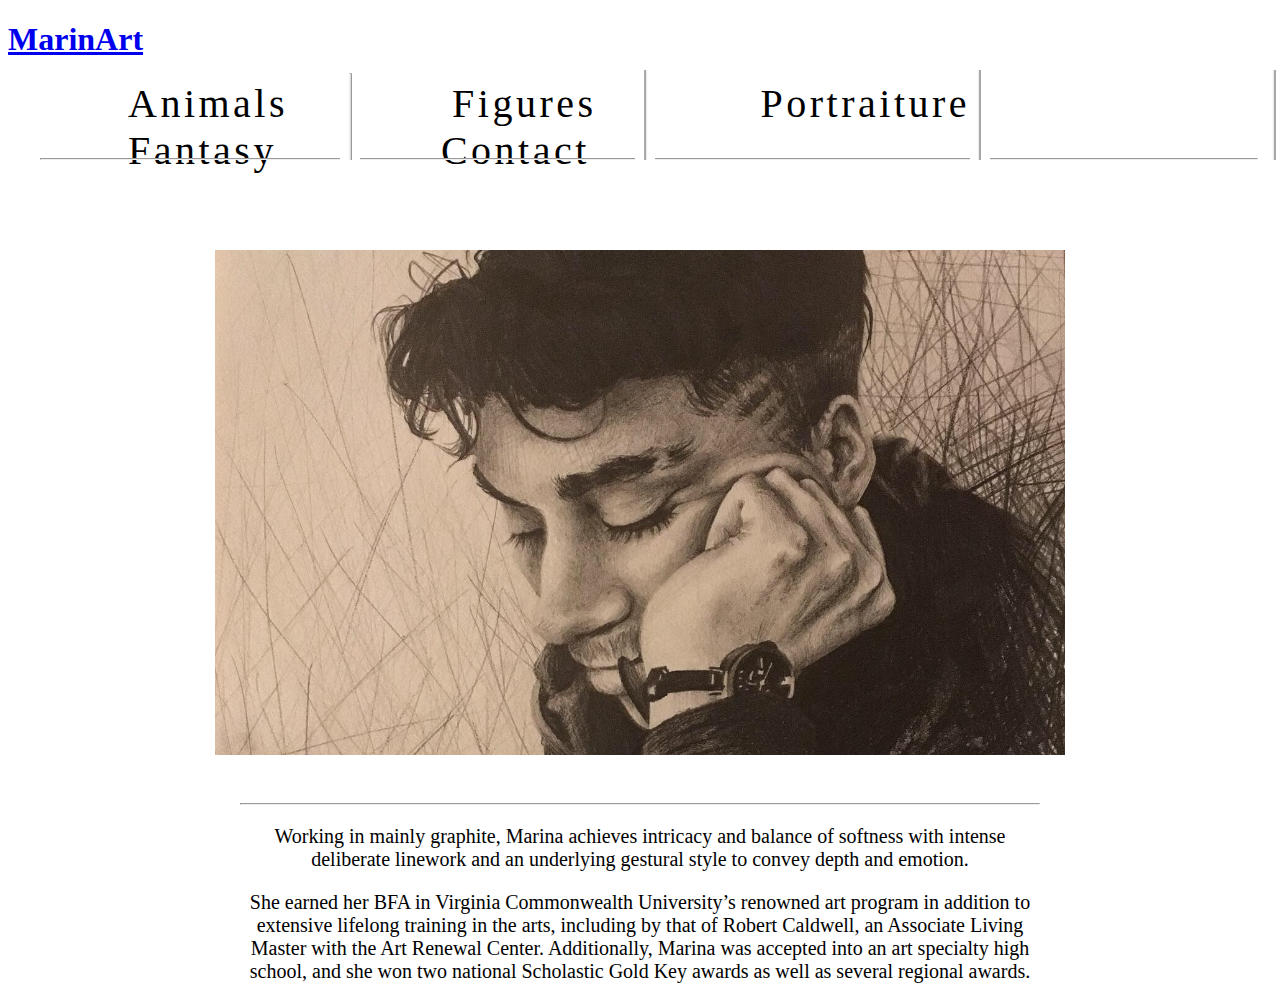
<file: index.html>
<!DOCTYPE html>
<html lang="en">
	<head>
		<title>Marinart Home</title>
		<link rel="stylesheet" href="css/marinart-style.css">
	</head>
	<body>
				<! –– BEGIN HEADING ––>
	<header>
		<h1><a href="index.html">MarinArt</a></h1>
	<nav>
	<ul>
		<li><a href="marinart-animals.html">Animals</a></li>
		<li><a href="marinart-figures.html">Figures</a></li>
		<li><a href="marinart-portraiture.html">Portraiture</a></li>
		<li><a href="marinart-fantasy.html">Fantasy</a></li>
		<li><a href="contact-page.html">Contact</a></li>
	</ul>
	</nav>
<hr id="top-line">
<img src="images/vline1.png" alt="vertical line border" width="20" height="90" id="vline1">
<img src="images/vline2.png" alt="vertical line border" width="20" height="90" id="vline2">
<img src="images/vline3.png" alt="vertical line border" width="20" height="90" id="vline3">
<img src="images/vline4.png" alt="vertical line border" width="20" height="90" id="vline4">
	</header>
				<! –– END HEADING ––>
	<main>
		<img src="images/homeimage1.jpg" alt="portrait of a man resting his head" width="850" height="505" style="vertical-align:middle" id="picture1">
	<article id="artist-statement">
<hr>
	<p>Working in mainly graphite, Marina achieves intricacy and balance of softness with intense deliberate linework and an underlying gestural style to convey depth and emotion.</p>
		<p>She earned her BFA in Virginia Commonwealth University’s renowned art program in addition to extensive lifelong training in the arts, including by that of Robert Caldwell, an Associate Living Master with the Art Renewal Center. Additionally, Marina was accepted into an art specialty high school, and she won two national Scholastic Gold Key awards as well as several regional awards.</p>
	</article>
	</main>
	</body>
</html>
</file>
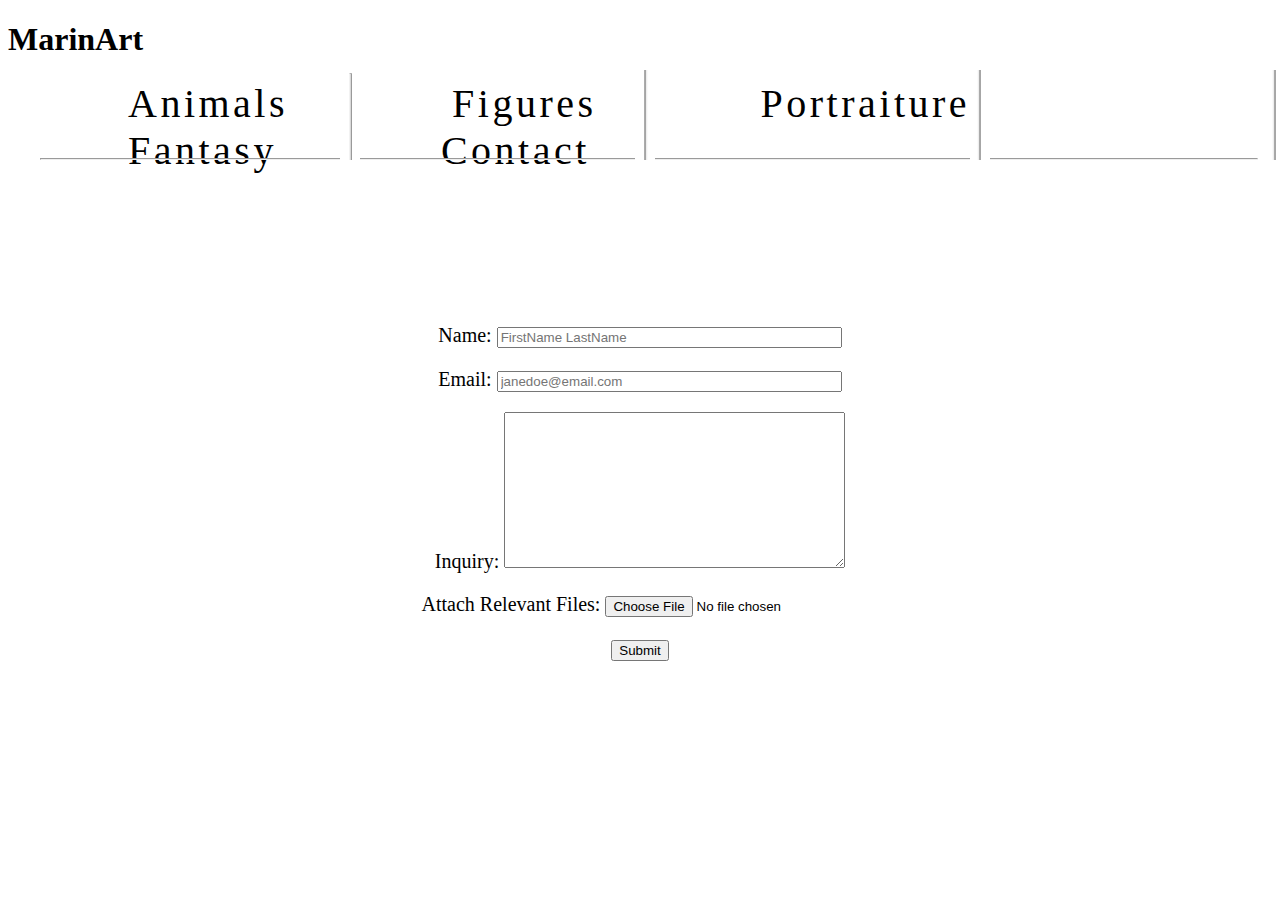
<file: contact-page.html>
<!DOCTYPE html>
<html lang="en">
	<head>
		<title>Marinart Contact</title>
		<link rel="stylesheet" href="css/contact-page-style.css">
	</head>
	<body>
				<! –– BEGIN HEADING ––>
	<header>
		<h1><a href="index.html">MarinArt</a></h1>
	<nav>
	<ul>
		<li><a href="marinart-animals.html">Animals</a></li>
		<li><a href="marinart-figures.html">Figures</a></li>
		<li><a href="marinart-portraiture.html">Portraiture</a></li>
		<li><a href="marinart-fantasy.html">Fantasy</a></li>
		<li><a href="contact-page.html">Contact</a></li>
	</ul>
	</nav>
<hr id="top-line">
<img src="images/vline1.png" alt="vertical line border" width="20" height="90" id="vline1">
<img src="images/vline2.png" alt="vertical line border" width="20" height="90" id="vline2">
<img src="images/vline3.png" alt="vertical line border" width="20" height="90" id="vline3">
<img src="images/vline4.png" alt="vertical line border" width="20" height="90" id="vline4">
	</header>
				<! –– END HEADING ––>
	<main>
<p>Name: <input type="text" name="Name" size="40" placeholder="FirstName LastName"></p>
<p>Email: <input type="text" name="Email" size="40" placeholder="janedoe@email.com"></p>
<p>Inquiry: <textarea id="text" name="Inquiry" rows="10" cols="40"></textarea></p>
<p>Attach Relevant Files: <input type="file" name="File-Upload"></p>
<p><input type="submit" value="Submit">
	</main>
	</body>
	</html>
</file>
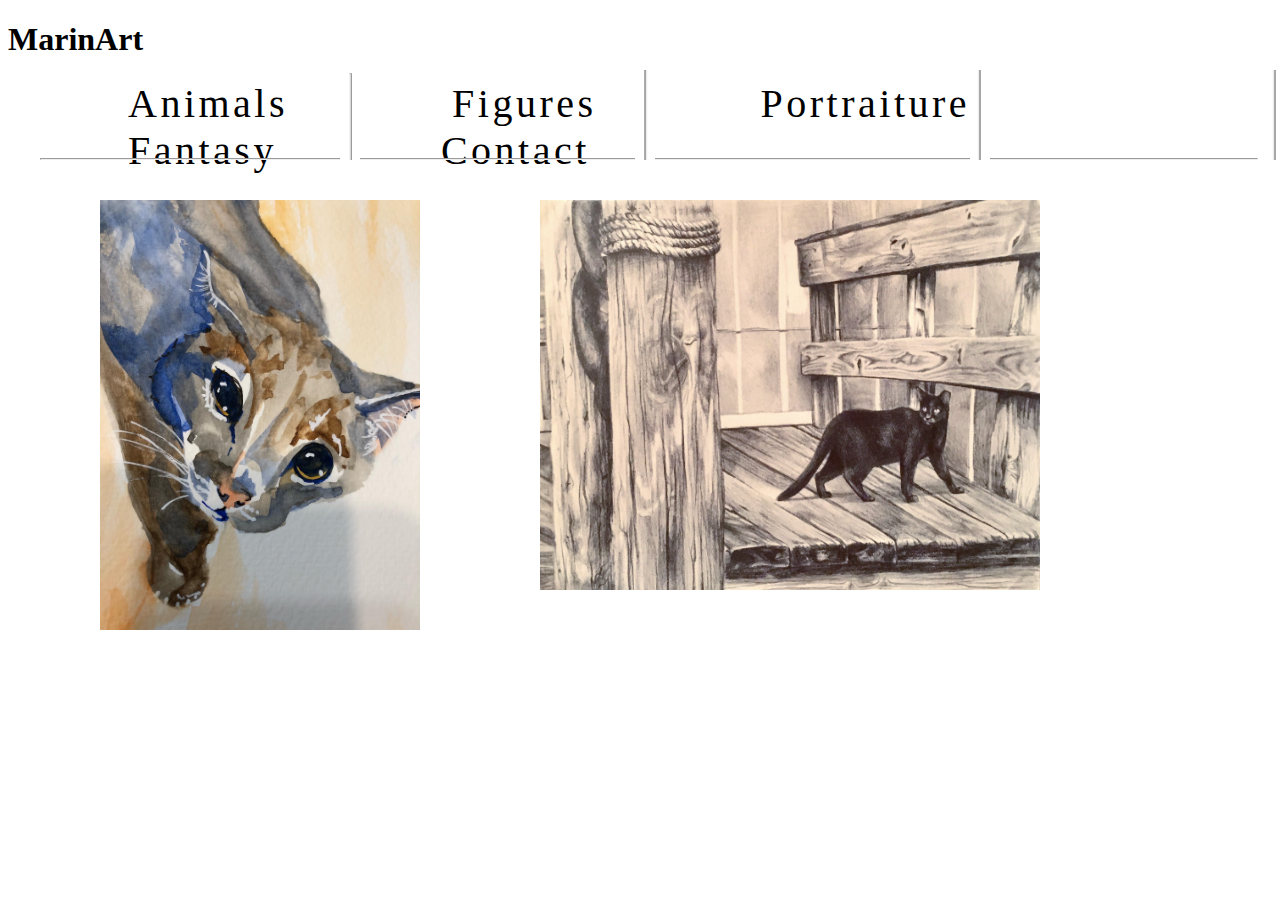
<file: marinart-animals.html>
<!DOCTYPE html>
<html lang="en">
	<head>
		<title>Marinart Portraiture</title>
		<link rel="stylesheet" href="css/animals-style.css">
	</head>
	<body>
				<! –– BEGIN HEADING ––>
	<header>
		<h1><a href="index.html">MarinArt</a></h1>
	<nav>
	<ul>
		<li><a href="marinart-animals.html">Animals</a></li>
		<li><a href="marinart-figures.html">Figures</a></li>
		<li><a href="marinart-portraiture.html">Portraiture</a></li>
		<li><a href="marinart-fantasy.html">Fantasy</a></li>
		<li><a href="contact-page.html">Contact</a></li>
	</ul>
	</nav>
<hr id="top-line">
<img src="images/vline1.png" alt="vertical line border" width="20" height="90" id="vline1">
<img src="images/vline2.png" alt="vertical line border" width="20" height="90" id="vline2">
<img src="images/vline3.png" alt="vertical line border" width="20" height="90" id="vline3">
<img src="images/vline4.png" alt="vertical line border" width="20" height="90" id="vline4">
	</header>
				<! –– END HEADING ––>
<img src="images/ani1.jpg" alt="watercolor cat portrait" width="320" height="430" id="ani1">
<img src="images/ani2.jpg" alt="black cat on a pier" width="500" height="390" id="ani2">
	</body>
</html>
</file>
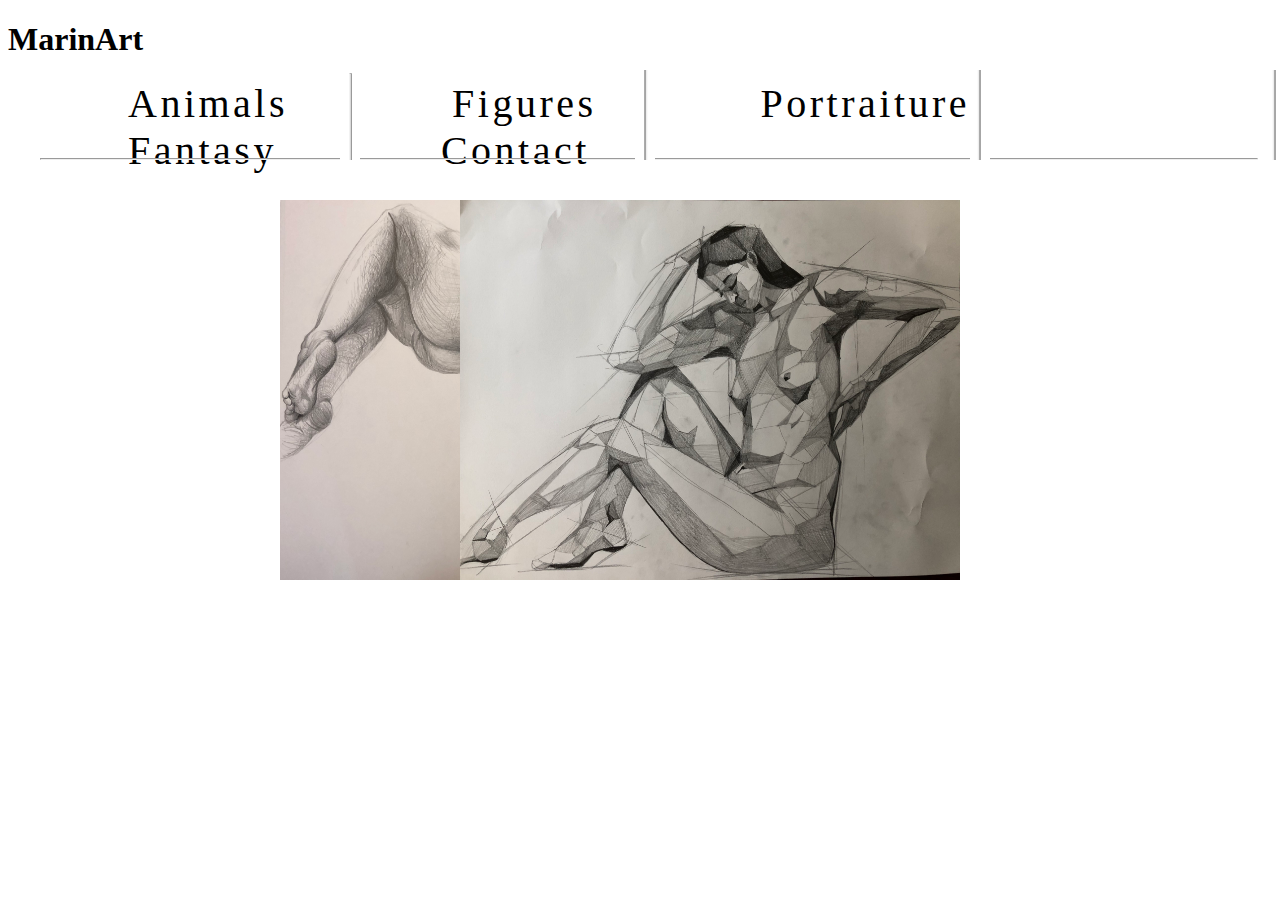
<file: marinart-figures.html>
<!DOCTYPE html>
<html lang="en">
	<head>
		<title>Marinart Portraiture</title>
		<link rel="stylesheet" href="css/figures-style.css">
	</head>
	<body>
				<! –– BEGIN HEADING ––>
	<header>
		<h1><a href="index.html">MarinArt</a></h1>
	<nav>
	<ul>
		<li><a href="marinart-animals.html">Animals</a></li>
		<li><a href="marinart-figures.html">Figures</a></li>
		<li><a href="marinart-portraiture.html">Portraiture</a></li>
		<li><a href="marinart-fantasy.html">Fantasy</a></li>
		<li><a href="contact-page.html">Contact</a></li>
	</ul>
	</nav>
<hr id="top-line">
<img src="images/vline1.png" alt="vertical line border" width="20" height="90" id="vline1">
<img src="images/vline2.png" alt="vertical line border" width="20" height="90" id="vline2">
<img src="images/vline3.png" alt="vertical line border" width="20" height="90" id="vline3">
<img src="images/vline4.png" alt="vertical line border" width="20" height="90" id="vline4">
	</header>
				<! –– END HEADING ––>
<img src="images/fig1.jpg" alt="nude portrait of woman with curly hair" width="500" height="380" id="fig1">
<img src="images/fig2.jpg" alt="geometric style nude portrait of a woman" width="500" height="380" id="fig2">
	</body>
</html>
</file>
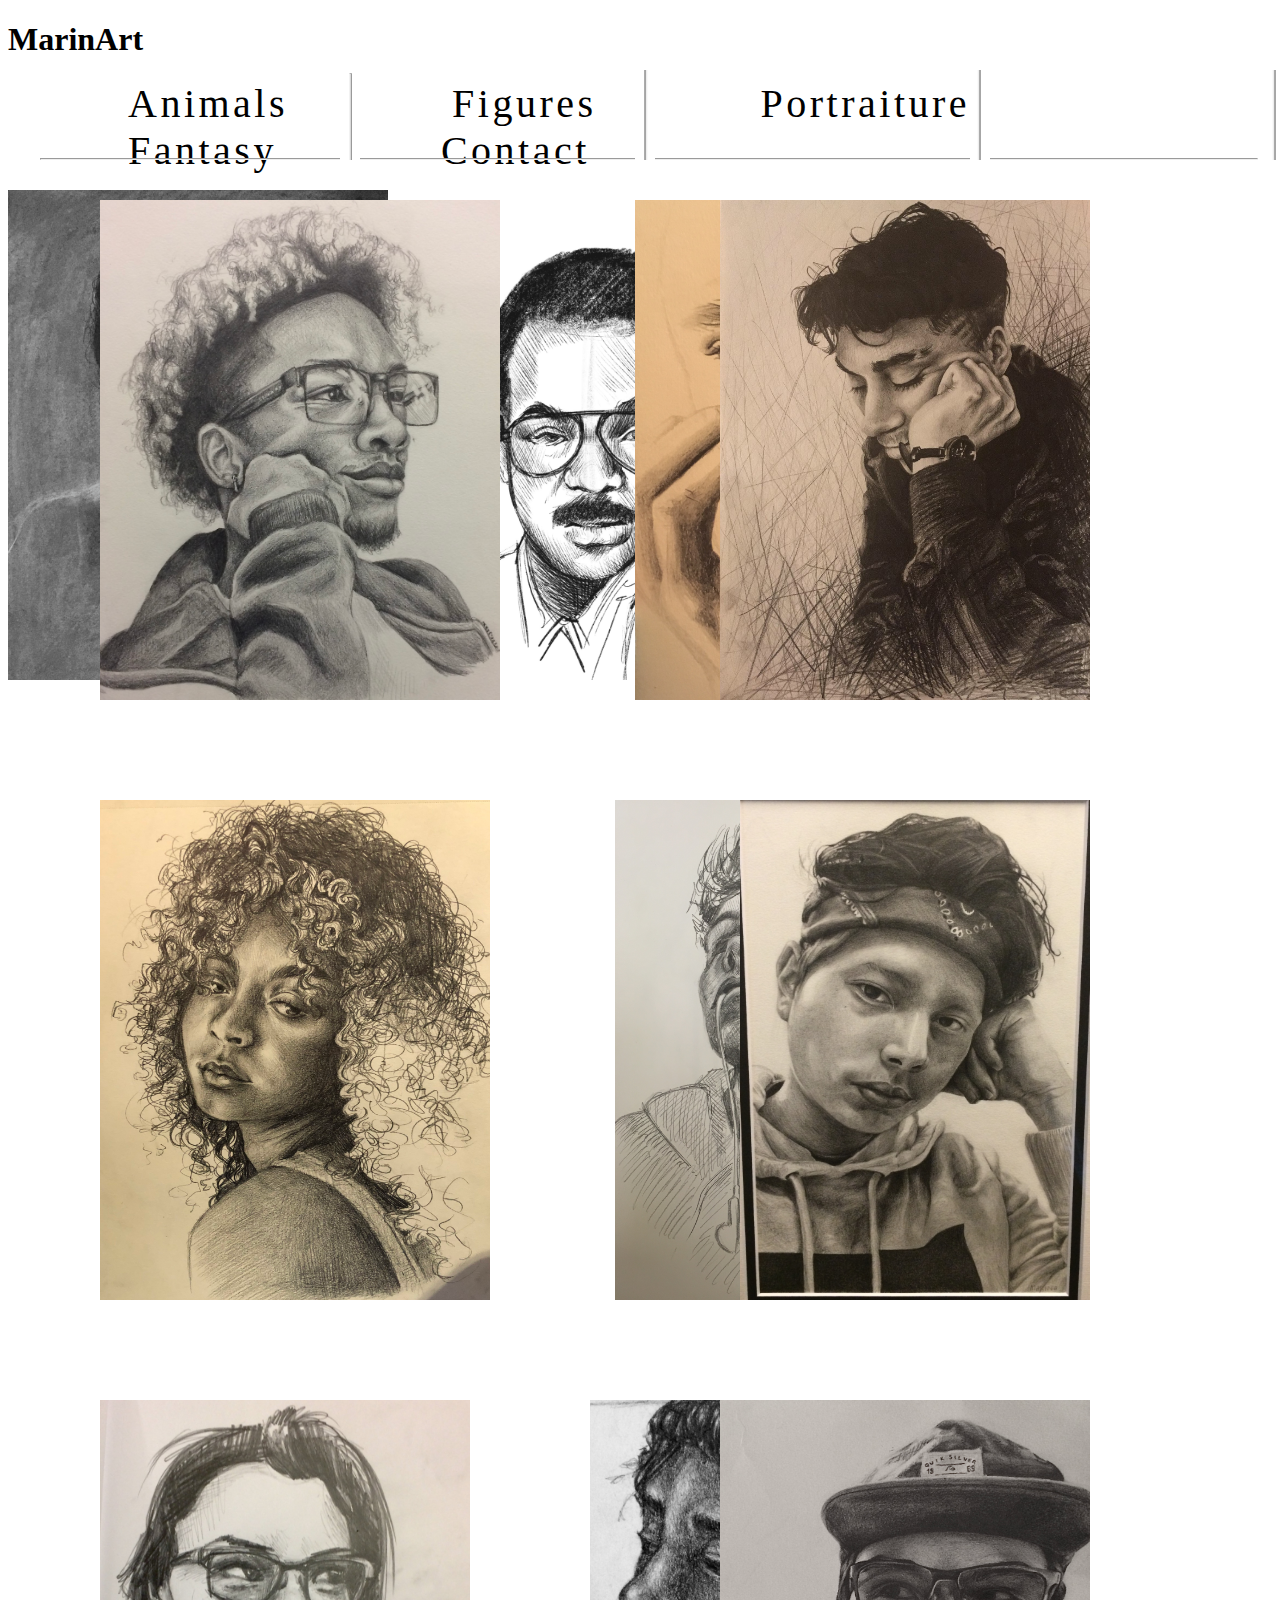
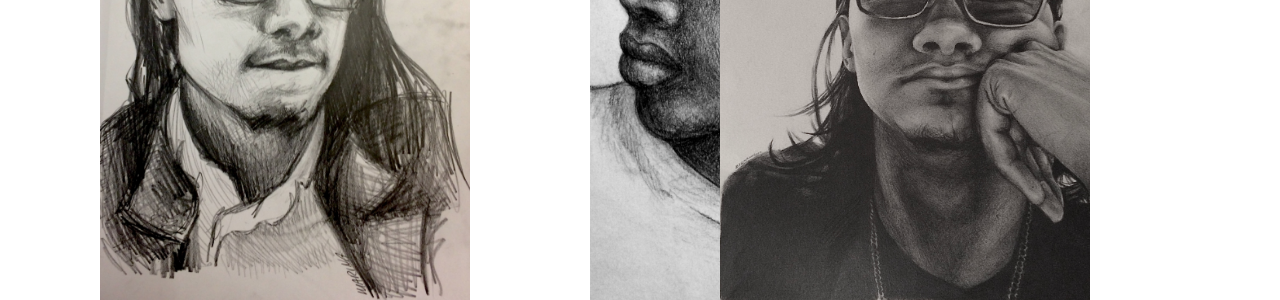
<file: marinart-portraiture.html>
<!DOCTYPE html>
<html lang="en">
	<head>
		<title>Marinart Portraiture</title>
		<link rel="stylesheet" href="css/portraiture-style.css">
	</head>
	<body>
				<! –– BEGIN HEADING ––>
	<header>
		<h1><a href="index.html">MarinArt</a></h1>
	<nav>
	<ul>
		<li><a href="marinart-animals.html">Animals</a></li>
		<li><a href="marinart-figures.html">Figures</a></li>
		<li><a href="marinart-portraiture.html">Portraiture</a></li>
		<li><a href="marinart-fantasy.html">Fantasy</a></li>
		<li><a href="contact-page.html">Contact</a></li>
	</ul>
	</nav>
<hr id="top-line">
<img src="images/vline1.png" alt="vertical line border" width="20" height="90" id="vline1">
<img src="images/vline2.png" alt="vertical line border" width="20" height="90" id="vline2">
<img src="images/vline3.png" alt="vertical line border" width="20" height="90" id="vline3">
<img src="images/vline4.png" alt="vertical line border" width="20" height="90" id="vline4">
	</header>
				<! –– END HEADING ––>
<img src="images/pic1.jpg" alt="boy with glasses" width="400" height="500" id="pic1">
<img src="images/pic2.jpg" alt="eye closeup with hands" width="350" height="500" id="pic2">
<img src="images/pic3.jpg" alt="portrait of a man resting his head" width="370" height="500" id="pic3">
<img src="images/pic4.jpg" alt="girl with curly hair" width="390" height="500" id="pic4">
<img src="images/pic5.jpg" alt="boy looking up" width="390" height="500" id="pic5">
<img src="images/pic6.jpg" alt="boy resting on fist" width="350" height="500" id="pic6">
<img src="images/pic7.jpg" alt="boy biting his lip" width="370" height="500" id="pic7">
<img src="images/pic8.png" alt="man looking away" width="430" height="500" id="pic8">
<img src="images/pic9.jpg" alt="boy looking distant" width="370" height="500" id="pic9">
<img src="images/pic10.png" alt="portrait of a woman looking right" width="380" height="490" id="pic10">
<img src="images/pic11.jpg" alt="man with glasses and arched eyebrow" width="390" height="460" id="pic11">
	</body>
</html>
</file>
<file: css/marinart-style.css>
/* comment out */

/* Navigation Links */
nav ul li{
	text-align: center;
	font-family: "Ephesis", cursive;
	font-size: 40px;
	list-style-type: none;
	letter-spacing: 3.5px;
	display: inline-block;
	margin: 0 80px;
}
nav ul li a{
	text-decoration: none;
	color: #000000;
}
nav ul li a:hover{
	color: #FF8DA1;
}
/* Outline Bordering Navigation Section */
#top-line{
	position: absolute;
	top: 150px;
	left: 40px;
	width: 95%;
}
#vline1{
	position:absolute;
	top: 70px;
	left: 340px;
}
#vline2{
	position:absolute;
	top: 70px;
	left: 635px;
}
#vline3{
	position:absolute;
	top: 70px;
	left: 970px;
}
#vline4{
	position:absolute;
	top: 70px;
	left: 1265px;
}
/* Homepage Substance */
#picture1{
	position: relative;
	top: 60px;
	margin-left: auto;
	margin-right: auto;
	display: block;
}
#artist-statement{
position: relative;
	top:100px;
	margin-left: auto;
	margin-right: auto;
	max-width: 800px;
}
p{
	text-align: center;
	font-family: "EB Garamond", serif;
	font-size: 20px;
}
</file>
<file: css/contact-page-style.css>
/* comment out */

/* Navigation Links */
nav ul li{
	text-align: center;
	font-family: "Ephesis", cursive;
	font-size: 40px;
	list-style-type: none;
	letter-spacing: 3.5px;
	display: inline-block;
	margin: 0 80px;
}
/*nav ul li a{
	text-decoration: none;
	color: #000000;
}
nav ul li a:hover{
	color: #FF8DA1;
}*/
a{
	text-decoration: none;
	color: #000000;
}
a:hover{
	color: #FF8DA1;
}
/* Outline Bordering Navigation Section */
#top-line{
	position: absolute;
	top: 150px;
	left: 40px;
	width: 95%;
}
#vline1{
	position:absolute;
	top: 70px;
	left: 340px;
}
#vline2{
	position:absolute;
	top: 70px;
	left: 635px;
}
#vline3{
	position:absolute;
	top: 70px;
	left: 970px;
}
#vline4{
	position:absolute;
	top: 70px;
	left: 1265px;
}
/* Homepage Substance */
main{
	text-align: center;
	font-family: EB Garamond;
	font-size: 20px;
	position:relative;
	top:130px;
}
</file>
<file: css/animals-style.css>
/* comment out */

/* Navigation Links */
nav ul li{
	text-align: center;
	font-family: "Ephesis", cursive;
	font-size: 40px;
	list-style-type: none;
	letter-spacing: 3.5px;
	display: inline-block;
	margin: 0 80px;
}
/*nav ul li a{
	text-decoration: none;
	color: #000000;
}
nav ul li a:hover{
	color: #FF8DA1;
}*/
a{
	text-decoration: none;
	color: #000000;
}
a:hover{
	color: #FF8DA1;
}
/* Outline Bordering Navigation Section */
#top-line{
	position: absolute;
	top: 150px;
	left: 40px;
	width: 95%;
}
#vline1{
	position:absolute;
	top: 70px;
	left: 340px;
}
#vline2{
	position:absolute;
	top: 70px;
	left: 635px;
}
#vline3{
	position:absolute;
	top: 70px;
	left: 970px;
}
#vline4{
	position:absolute;
	top: 70px;
	left: 1265px;
}
/* Homepage Substance */
#ani1{
	position:absolute;
	top: 200px;
	left: 100px;
	display: block;
}
#ani2{
	margin-left: auto;
	margin-right: auto;
	position: absolute;
	top: 200px;
	left: 540px;
	display: block;
}
body{
	padding-bottom: 50px;
}
</file>
<file: css/figures-style.css>
/* comment out */

/* Navigation Links */
nav ul li{
	text-align: center;
	font-family: "Ephesis", cursive;
	font-size: 40px;
	list-style-type: none;
	letter-spacing: 3.5px;
	display: inline-block;
	margin: 0 80px;
}
/*nav ul li a{
	text-decoration: none;
	color: #000000;
}
nav ul li a:hover{
	color: #FF8DA1;
}*/
a{
	text-decoration: none;
	color: #000000;
}
a:hover{
	color: #FF8DA1;
}
/* Outline Bordering Navigation Section */
#top-line{
	position: absolute;
	top: 150px;
	left: 40px;
	width: 95%;
}
#vline1{
	position:absolute;
	top: 70px;
	left: 340px;
}
#vline2{
	position:absolute;
	top: 70px;
	left: 635px;
}
#vline3{
	position:absolute;
	top: 70px;
	left: 970px;
}
#vline4{
	position:absolute;
	top: 70px;
	left: 1265px;
}
/* Homepage Substance */
#fig1{
	position:absolute;
	top: 200px;
	left: 280px;
	display: block;
}
#fig2{
	position: absolute;
	top: 200px;
	right: 320px;
	display: block;
}
body{
	padding-bottom: 50px;
}
</file>
<file: css/portraiture-style.css>
/* comment out */

/* Navigation Links */
nav ul li{
	text-align: center;
	font-family: "Ephesis", cursive;
	font-size: 40px;
	list-style-type: none;
	letter-spacing: 3.5px;
	display: inline-block;
	margin: 0 80px;
}
/*nav ul li a{
	text-decoration: none;
	color: #000000;
}
nav ul li a:hover{
	color: #FF8DA1;
}*/
a{
	text-decoration: none;
	color: #000000;
}
a:hover{
	color: #FF8DA1;
}
/* Outline Bordering Navigation Section */
#top-line{
	position: absolute;
	top: 150px;
	left: 40px;
	width: 95%;
}
#vline1{
	position:absolute;
	top: 70px;
	left: 340px;
}
#vline2{
	position:absolute;
	top: 70px;
	left: 635px;
}
#vline3{
	position:absolute;
	top: 70px;
	left: 970px;
}
#vline4{
	position:absolute;
	top: 70px;
	left: 1265px;
}
/* Homepage Substance */
#pic1{
	position:absolute;
	top: 200px;
	left: 100px;
	display: block;
}
#pic2{
	margin-left: auto;
	margin-right: auto;
	position: absolute;
	top: 200px;
	left: 635px;
	display: block;
}
#pic3{
	position:absolute;
	top: 200px;
	right: 190px;
	display: block;
}
#pic4{
	position:absolute;
	top: 800px;
	left: 100px;
	display: block;
}
#pic5{
	margin-left: auto;
	margin-right: auto;
	position: absolute;
	top: 800px;
	left: 615px;
	display: block;
}
#pic6{
	position:absolute;
	top: 800px;
	right: 190px;
	display: block;
}
#pic7{
	position:absolute;
	top: 1400px;
	left: 100px;
	display: block;
}
#pic8{
	margin-left: auto;
	margin-right: auto;
	position: absolute;
	top: 1400px;
	left: 590px;
	display: block;
}
#pic9{
	position:absolute;
	top: 1400px;
	right: 190px;
	display: block;
}
body{
	padding-bottom: 50px;
}
</file>
